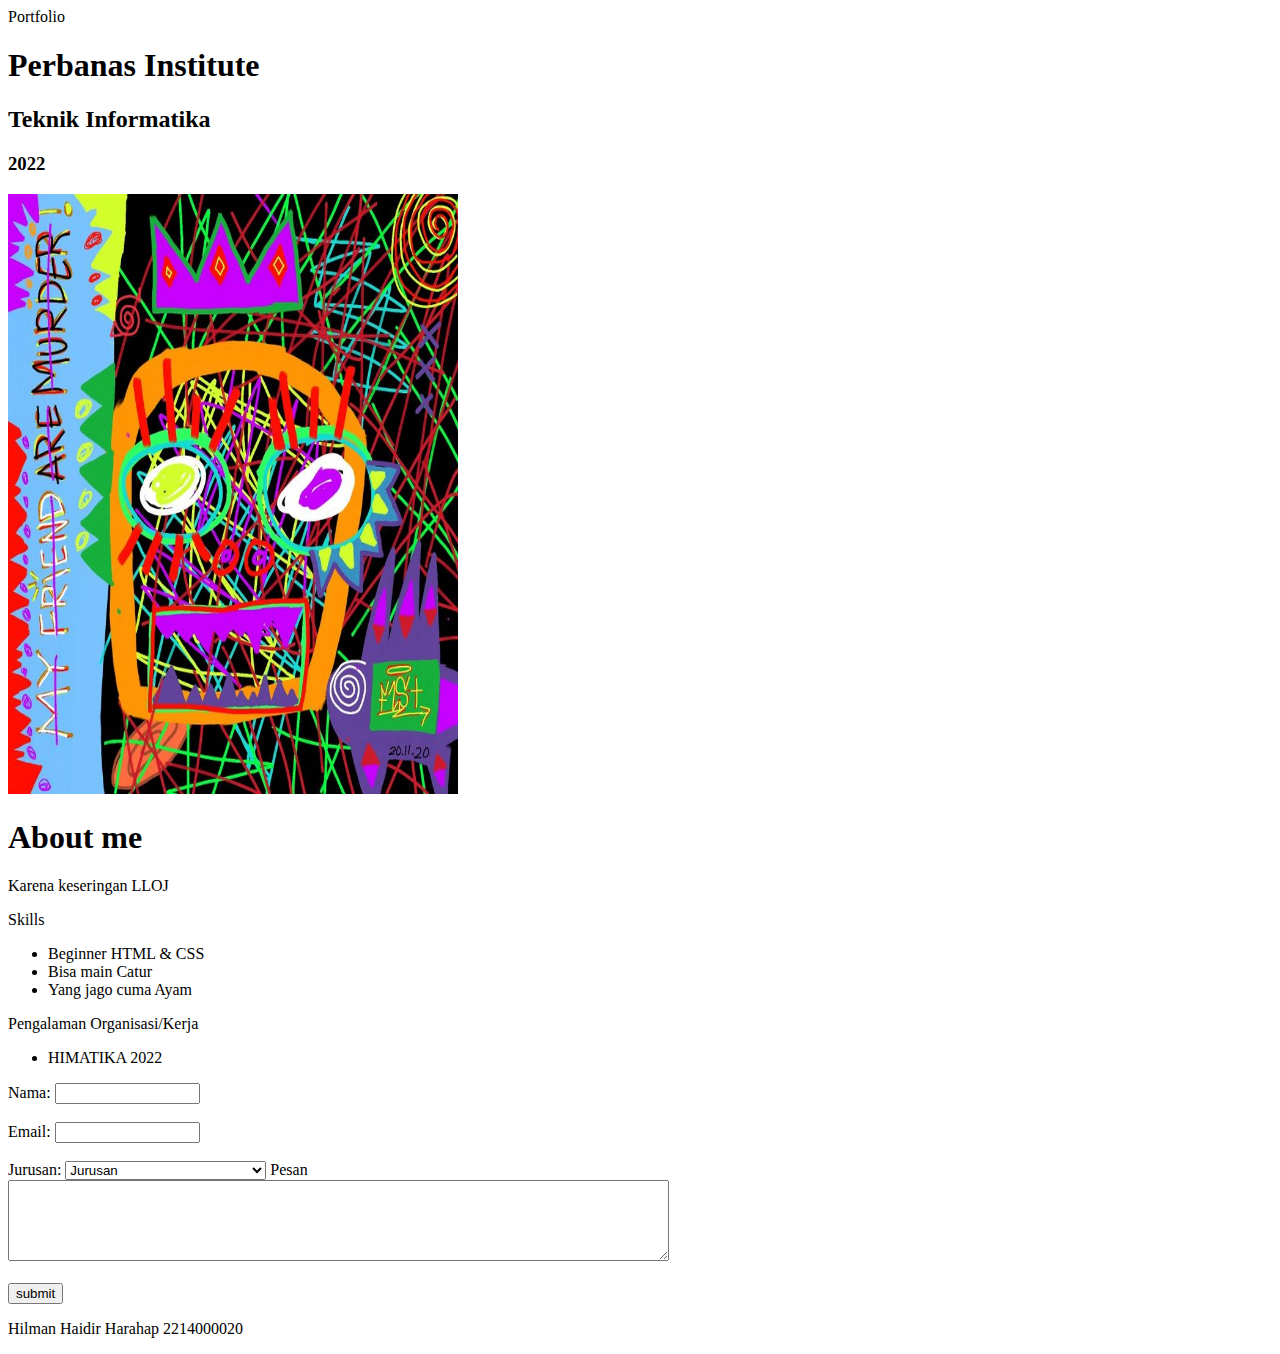
<file: untitled folder/html.aja/index.html>
<!DOCTYPE html>
<html lang="en">
<head>
    <meta charset="UTF-8">
    <meta http-equiv="X-UA-Compatible" content="IE=edge">
    <meta name="viewport" content="width=device-width, initial-scale=1.0">
    <title> Hilman Haidir Harahap 2214000020 </title>
</head>
<body>
    <section>
        <header> Portfolio </header>
        <h1> Perbanas Institute </h1>
        <h2> Teknik Informatika </h2>
        <h3> 2022 </h3>
    <img src="image.jpeg" width="450" height="600">
    </section>

    <section>
     <h1>About me</h1>
    <body>Karena keseringan LLOJ</body>
    </section>
    
    <section>
    <p class="head">Skills</p>
    <ul>
        <li>Beginner HTML & CSS</li>
        <li>Bisa main Catur</li>
        <li>Yang jago cuma Ayam</li>
    </ul>
    </section>

    <section>
        <p class="head">Pengalaman Organisasi/Kerja</p>
    <ul>
        <li>HIMATIKA 2022</li>
    </ul>
    </section>

    <section>

        <label> Nama: </label>
        <input type="text" name="nama" size="15"/> <br> <br>
        <label> Email: </label>
        <input type="text" name="email" size="15"/> <br> <br>

        <label>
            Jurusan:
        </label>
        <select>
        <option value="Jurusan">Jurusan</option>
        <option value="Berhubungan dengan IT">Berhubungan dengan IT</option>
        <option value="Tidak berhubungan dengan IT">Tidak berhubungan dengan IT</option>
        </select>

        <label>
        Pesan
        <br>
        <textarea cols="80" rows="5" value="address">
        </textarea>
        <br> <br>

    <form action="submit.html">
        <button type="submit">submit</button>

    </form>
        </label>
    </section>
    <footer>
        <p>Hilman Haidir Harahap 2214000020<br>
    </footer>

</body>
</html>
</file>
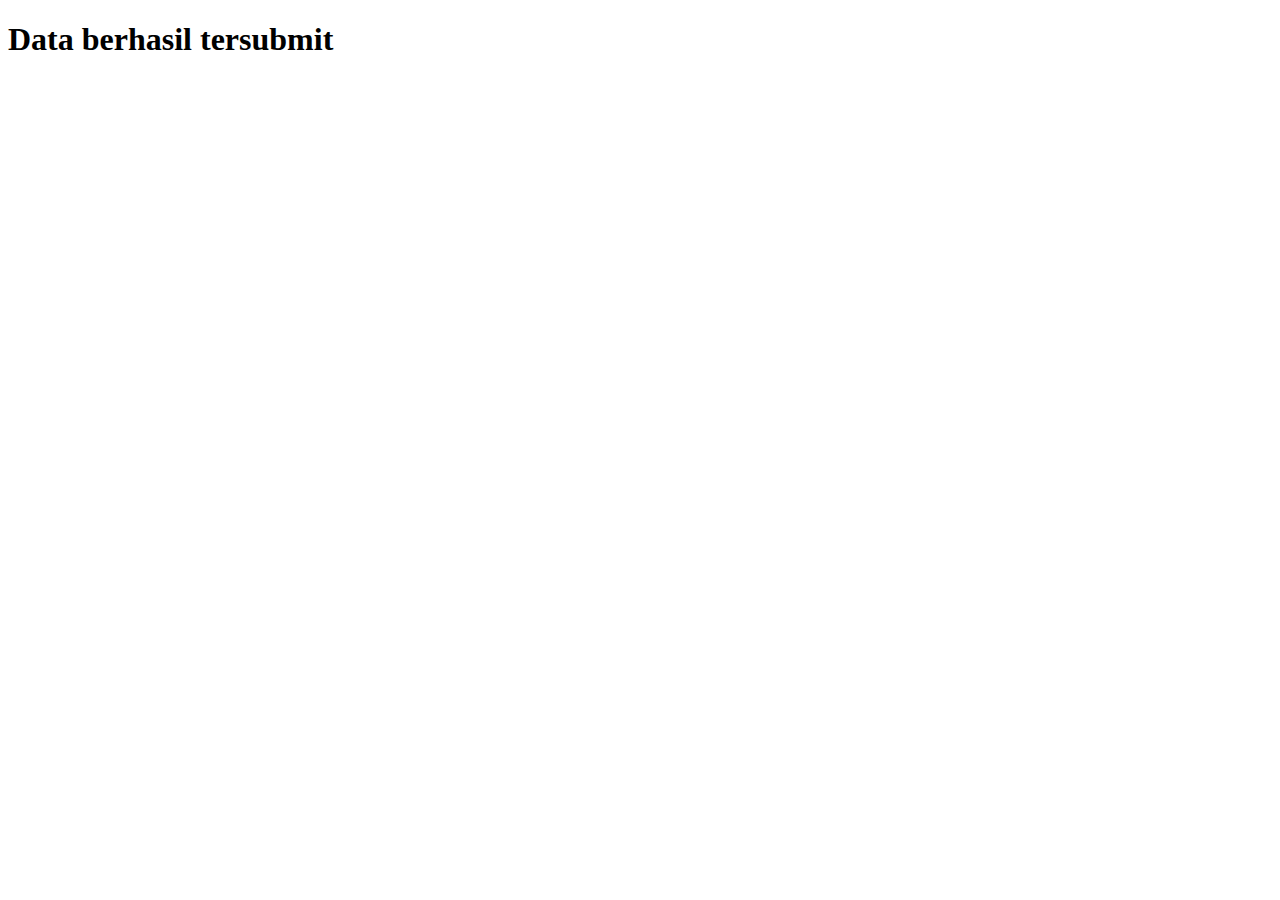
<file: untitled folder/html.aja/submit.html>
<!DOCTYPE html>
<html lang="en">
<head>
    <meta charset="UTF-8">
    <meta http-equiv="X-UA-Compatible" content="IE=edge">
    <meta name="viewport" content="width=device-width, initial-scale=1.0">
    <title>Data sudah tersubmit</title>

    <h1>Data berhasil tersubmit</h1>
</html>
</file>
